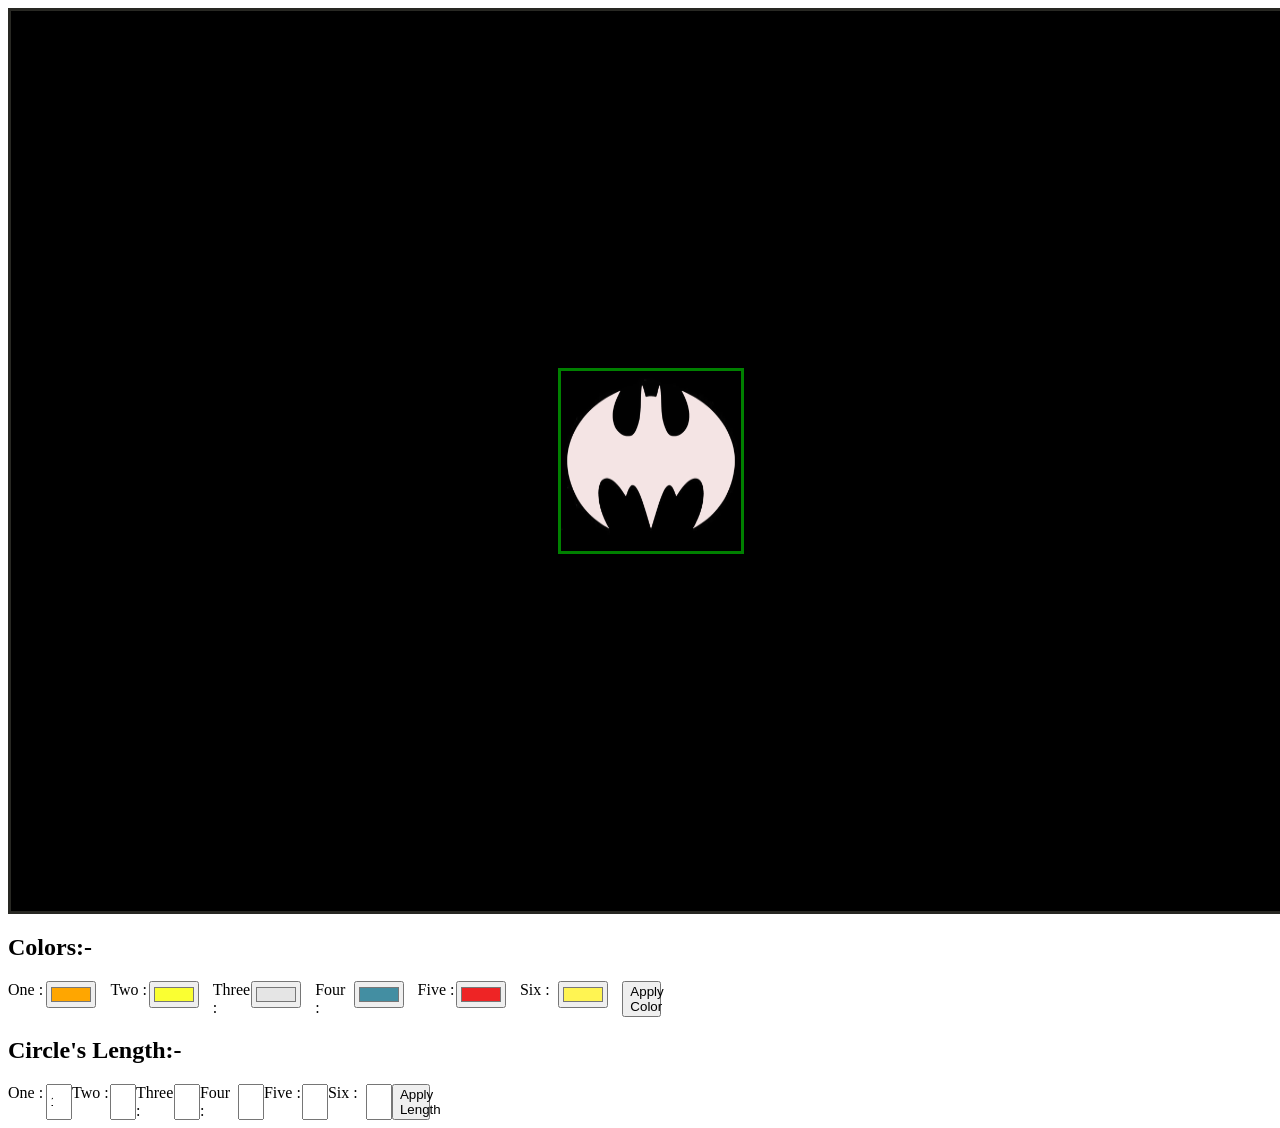
<file: index.html>
<!DOCTYPE html>
<html lang="en">

<head>
    <meta charset="UTF-8">
    <meta http-equiv="X-UA-Compatible" content="IE=edge">
    <meta name="viewport" content="width=device-width, initial-scale=1.0">
    <title>Document</title>
    <link rel="stylesheet" href="bat.css">
</head>

<body>
    <div id="ultimate">
<section class="main">
        <div id="boxvar"></div> 
         <div class="box" id="box1">
            <div class="circle" id="circle1"></div>
        </div>
        <div class="box" id="box2">
            <div class="circle" id="circle2"></div>
        </div>
        <div class="box" id="box3">
            <div class="circle" id="circle3"></div>
        </div>
        <div class="box" id="box4">
            <div class="circle" id="circle4"></div>
        </div>
        <div class="box" id="box5">
            <div class="circle" id="circle5"></div>
        </div>
        <div class="box" id="box6">
            <div class="circle" id="circle6"></div>
        </div>
        <div class="box" id="box7">
            <div class="circle" id="circle7"></div>
        </div>
        <div class="box" id="box8">
            <div class="circle" id="circle8"></div>
        </div>
        <div class="box" id="box9">
            <div class="circle" id="circle9"></div>
        </div>
        <div class="box" id="box10">
            <div class="circle" id="circle10"></div>
        </div>
        <div class="box" id="box11">
            <div class="circle" id="circle11"></div>
        </div>
        <div class="img">
            <img src="bat3.jpg" id="img" alt="error">
        </div>
        </div>
</section>
</div>
<section id="customize">
    <h1>Colors:-</h1>
    <div id="color">
        <div>One :</div> 
        <input id="color1" class="colors" type="color" name="color1" value="#ffa600">
        <div>Two :</div> 
        <input id="color2" class="colors" type="color" name="color2" value="#faff32">
        <div>Three :</div> 
        <input id="color3" class="colors" type="color" name="color3" value="#E5E5E5">
        <div>Four :</div> 
        <input id="color4" class="colors" type="color" name="color4" value="#438ea2">
        <div>Five :</div>        
        <input id="color5" class="colors" type="color" name="color5" value="#ee2425">
        <div>Six : </div>
        <input id="color6" class="colors" type="color" name="color6" value="#fff452">
        <button id="apply_color">Apply Color</button>
    </div> 
    <h1>Circle's Length:-</h1>
    <div id="length">
        <div>One :</div> 
        <input id="length1" class="lengths" type="number" name="length1" value="1">
        <div>Two :</div> 
        <input id="length2" class="lengths" type="number" name="length2">
        <div>Three :</div> 
        <input id="length3" class="lengths" type="number" name="length3">
        <div>Four :</div> 
        <input id="length4" class="lengths" type="number" name="length4">
        <div>Five :</div>        
        <input id="length5" class="lengths" type="number" name="length5">
        <div>Six : </div>
        <input id="length6" class="lengths" type="number" name="length6">
        <button id="apply_legth">Apply Length</button>
    </div>
</section>
<script src="script.js"></script>
</body>

</html>
</file>
<file: bat.css>
:root {
  --c1-color: rgb(255, 166, 0);
  --c2-color: rgba(255, 166, 0, 0.902);
  --c3-color: rgba(38, 255, 0, 0.781);
  --c4-color: rgba(255, 166, 0, 0.646);
  --c5-color: rgba(255, 166, 0, 0.434);
  --c6-color: rgba(255, 166, 0, 0.176);
  --background-circle-color: rgb(0, 0, 0);
  --box-background-color:rgb(247, 231, 231);
  --background-color:rgb(0, 0, 0);
  --animation_speed: 1s;
  /*length of the colored circles*/
  --l1_length: 4vw;
  --l2_length: 6vw;
  --l3_length: 8vw;
  --l4_length: 10vw;
  --l5_length: 12vw;
  --l6_length: 14vw;
  /*length of the background circles*/
  --b_one_length: 5vw;
  --b_two_length: 7vw;
  --b_three_length: 9vw;
  --b_four_length: 11vw;
  --b_five_length: 13vw;
}
/* body{
    background-color: var(--background-color);
} */
#ultimate {
  background-color: var(--background-color);
  border: 3px solid rgb(40, 40, 35);
  height: 100vh;
  width: 100vw;
  display: flex;
  align-items: center;
  justify-content: center;
}
.main {
  border: 3px solid green;
  height: var(--l6_length);
  width: var(--l6_length);
}
.box {
  display: inline-block;
  position: absolute;
  height: var(--l6_length);
  width: var(--l6_length);
  display: flex;
  align-items: center;
  justify-content: center;
  /* background-color:black; */
}
#boxvar {
  background-color: var(--box-background-color);
  display: inline-block;
  position: absolute;
  height: var(--l6_length);
  width: var(--l6_length);
  z-index: 19;
  animation: one var(--animation_speed) infinite 0s ;
}
.circle {
  border-radius: 50%;
  /* visibility: hidden; */
}

/* changing the z-indexes of the circles to make them seem like changing colors */
@keyframes one {
  0% {
    z-index: 19;
  }
  16% {
    z-index: 17;
  }
  33% {
    z-index: 14;
  }
  48% {
    z-index: 11;
  }
  66% {
    z-index: 8;
  }
  82% {
    z-index: 5;
  }
  99% {
    z-index: 2;
  }
}
#circle1 {
  height: var(--l1_length);
  width: var(--l1_length);
  background-color: var(--c1-color);
  z-index: 18;
}
#circle2 {
  height: var(--b_one_length);
  width: var(--b_one_length);
  background-color: var(--background-circle-color);
  z-index: 16;
}
#circle3 {
  height: var(--l2_length);
  width: var(--l2_length);
  background-color: var(--c2-color);
  z-index: 15;
}
#circle4 {
  height: var(--b_two_length);
  width: var(--b_two_length);
  background-color: var(--background-circle-color);
  z-index: 13;
}
#circle5 {
  height: var(--l3_length);
  width: var(--l3_length);
  background-color: var(--c3-color);
  z-index: 12;
}
#circle6 {
  height: var(--b_three_length);
  width: var(--b_three_length);
  background-color: var(--background-circle-color);
  z-index: 10;
}
#circle7 {
  height: var(--l4_length);
  width: var(--l4_length);
  background-color: var(--c4-color);
  z-index: 9;
}
#circle8 {
  height: var(--b_four_length);
  width: var(--b_four_length);
  background-color: var(--background-circle-color);
  z-index: 7;
}
#circle9 {
  height: var(--l5_length);
  width: var(--l5_length);
  background-color: var(--c5-color);
  z-index: 6;
}
#circle10 {
  height: var(--b_five_length);
  width: var(--b_five_length);
  background-color: var(--background-circle-color);
  z-index: 4;
}
#circle11 {
  height: var(--l6_length);
  width: var(--l6_length);
  background-color: var(--c6-color);
  z-index: 3;
}
.img{
    width: var(--l6_length);
    height:var(--l6_length);
    display:flex;
    align-items: center;
}
#img {
  width: var(--l6_length);
  height: var(--l6_length);
  z-index: 20;
  filter:invert(100%);
  mix-blend-mode: multiply;
}

#color{
  display:grid;
  grid-template-columns: repeat(6,3vw 5vw) 3vw ;
}
#length{
  display:grid;
  grid-template-columns: repeat(6,3vw 2vw) 3vw ;
}
</file>
